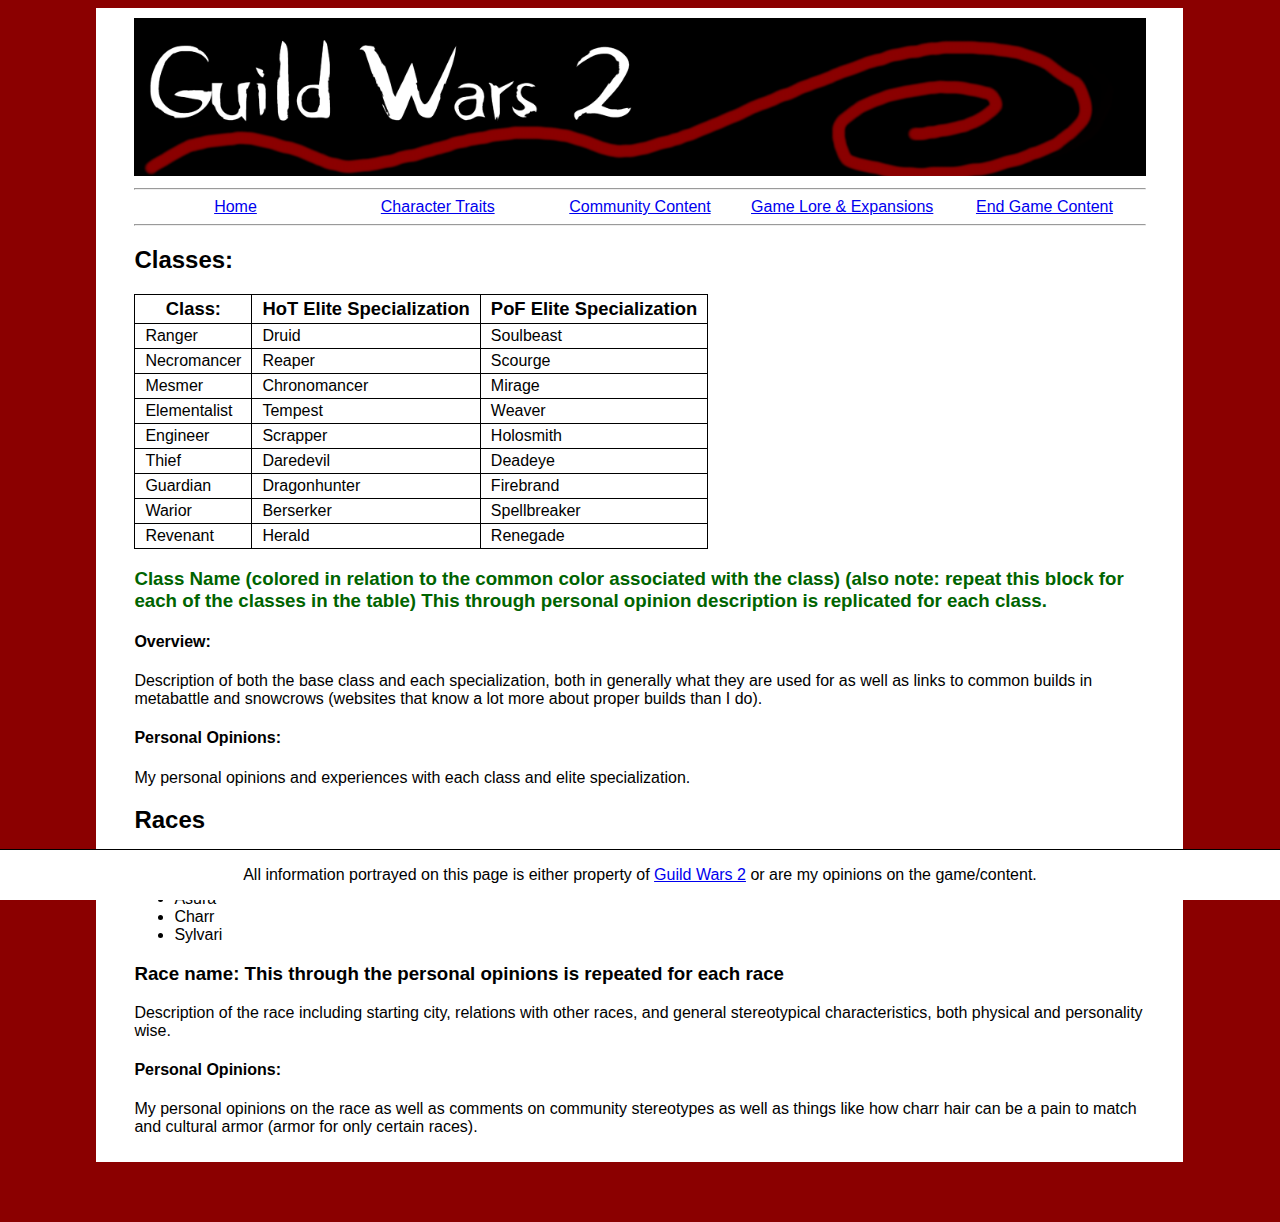
<file: character.html>
<!DOCTYPE html>
<!-- Author: Jordan Bowman -->
<html lang="en">
  <head>
    <title>Guild Wars 2</title>
    <link rel="stylesheet" href="styles.css" />
  </head>

  <body>
    <div id="container">
      <img src="banner.png" style="width: 100%" alt="Guild Wars 2" />
      <hr />
      <nav>
        <div class="navItem"><a href="index.html">Home</a></div>
        <div class="navItem">
          <a href="character.html">Character Traits</a>
        </div>
        <div class="navItem">
          <a href="community.html">Community Content</a>
        </div>
        <div class="navItem">
          <a href="lore.html">Game Lore & Expansions</a>
        </div>
        <div class="navItem"><a href="endGame.html">End Game Content</a></div>
      </nav>
      <hr />
      <section>
        <h2>Classes:</h2>
        <table class="classesTable">
          <tr>
            <th>Class:</th>
            <th>HoT Elite Specialization</th>
            <th>PoF Elite Specialization</th>
          </tr>
          <tr>
            <td>Ranger</td>
            <td>Druid</td>
            <td>Soulbeast</td>
          </tr>
          <tr>
            <td>Necromancer</td>
            <td>Reaper</td>
            <td>Scourge</td>
          </tr>
          <tr>
            <td>Mesmer</td>
            <td>Chronomancer</td>
            <td>Mirage</td>
          </tr>
          <tr>
            <td>Elementalist</td>
            <td>Tempest</td>
            <td>Weaver</td>
          </tr>
          <tr>
            <td>Engineer</td>
            <td>Scrapper</td>
            <td>Holosmith</td>
          </tr>
          <tr>
            <td>Thief</td>
            <td>Daredevil</td>
            <td>Deadeye</td>
          </tr>
          <tr>
            <td>Guardian</td>
            <td>Dragonhunter</td>
            <td>Firebrand</td>
          </tr>
          <tr>
            <td>Warior</td>
            <td>Berserker</td>
            <td>Spellbreaker</td>
          </tr>
          <tr>
            <td>Revenant</td>
            <td>Herald</td>
            <td>Renegade</td>
          </tr>
        </table>
        <h3 style="color: darkgreen">
          Class Name (colored in relation to the common color associated with
          the class) (also note: repeat this block for each of the classes in
          the table) This through personal opinion description is replicated for
          each class.
        </h3>
        <h4>Overview:</h4>
        <p>
          Description of both the base class and each specialization, both in
          generally what they are used for as well as links to common builds in
          metabattle and snowcrows (websites that know a lot more about proper
          builds than I do).
        </p>
        <h4>Personal Opinions:</h4>
        <p>
          My personal opinions and experiences with each class and elite
          specialization.
        </p>
      </section>
      <section>
        <h2>Races</h2>
        <ul>
          <li>Human</li>
          <li>Norn</li>
          <li>Asura</li>
          <li>Charr</li>
          <li>Sylvari</li>
        </ul>
        <h3>
          Race name: This through the personal opinions is repeated for each
          race
        </h3>
        <p>
          Description of the race including starting city, relations with other
          races, and general stereotypical characteristics, both physical and
          personality wise.
        </p>
        <h4>Personal Opinions:</h4>
        <p>
          My personal opinions on the race as well as comments on community
          stereotypes as well as things like how charr hair can be a pain to
          match and cultural armor (armor for only certain races).
        </p>
      </section>
    </div>
    <footer class="footer">
      <p>
        <span class="footerContent">
          All information portrayed on this page is either property of
          <a href=" https://www.guildwars2.com/en/">Guild Wars 2</a> or are my
          opinions on the game/content.
        </span>
      </p>
    </footer>
  </body>
</html>
</file>
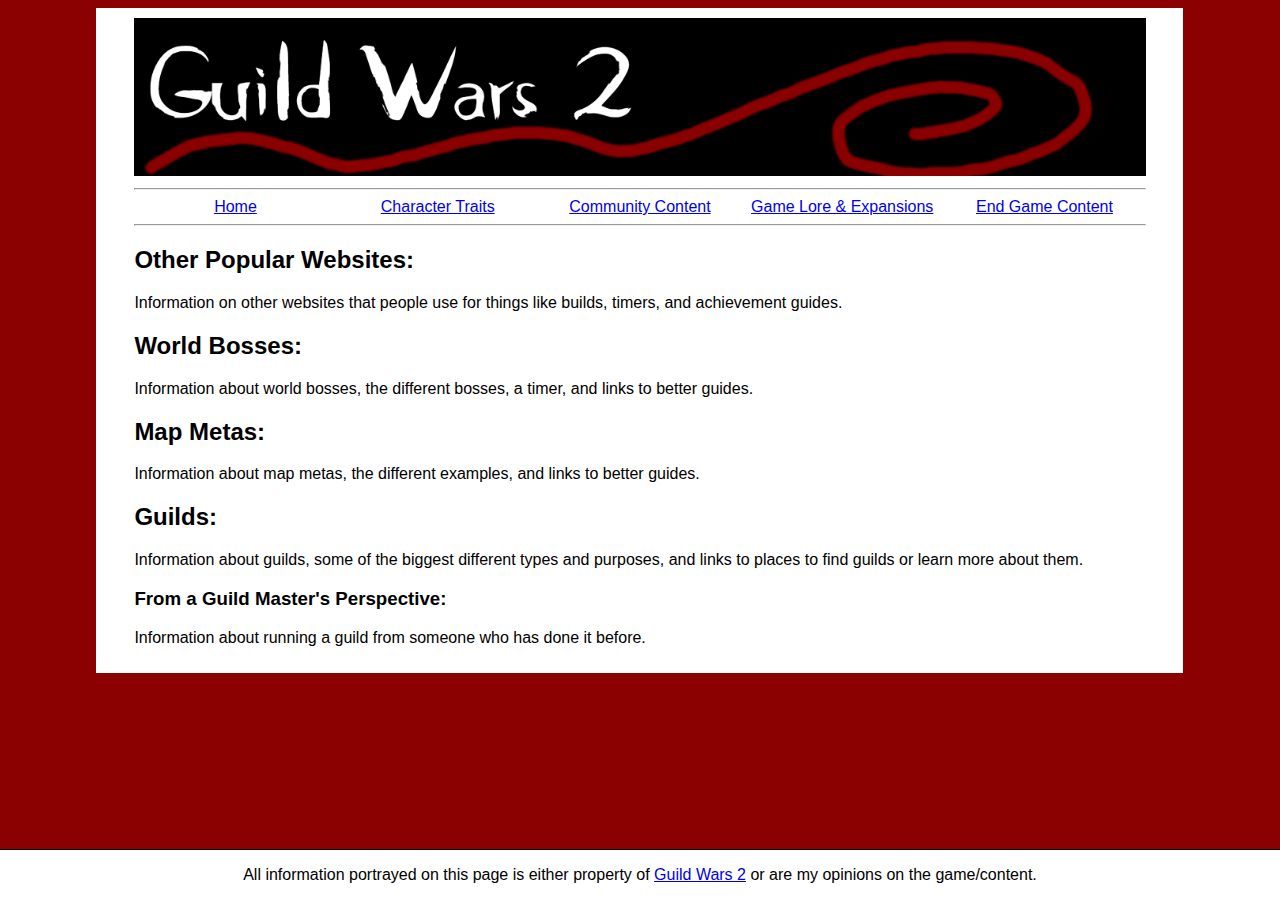
<file: community.html>
<!DOCTYPE html>
<!-- Author: Jordan Bowman -->
<html lang="en">
  <head>
    <title>Guild Wars 2</title>
    <link rel="stylesheet" href="styles.css" />
  </head>

  <body>
    <div id="container">
      <img src="banner.png" style="width: 100%" alt="Guild Wars 2" />
      <hr />
      <nav>
        <div class="navItem"><a href="index.html">Home</a></div>
        <div class="navItem"><a href="character.html">Character Traits</a></div>
        <div class="navItem">
          <a href="community.html">Community Content</a>
        </div>
        <div class="navItem">
          <a href="lore.html">Game Lore & Expansions</a>
        </div>
        <div class="navItem"><a href="endGame.html">End Game Content</a></div>
      </nav>
      <hr />
      <section>
        <h2>Other Popular Websites:</h2>
        <p>
          Information on other websites that people use for things like builds,
          timers, and achievement guides.
        </p>
      </section>
      <section>
        <h2>World Bosses:</h2>
        <p>
          Information about world bosses, the different bosses, a timer, and
          links to better guides.
        </p>
      </section>
      <section>
        <h2>Map Metas:</h2>
        <p>
          Information about map metas, the different examples, and links to
          better guides.
        </p>
      </section>
      <section>
        <h2>Guilds:</h2>
        <p>
          Information about guilds, some of the biggest different types and
          purposes, and links to places to find guilds or learn more about them.
        </p>
        <h3>From a Guild Master's Perspective:</h3>
        <p>
          Information about running a guild from someone who has done it before.
        </p>
      </section>
    </div>
    <footer class="footer">
      <p>
        <span class="footerContent"
          >All information portrayed on this page is either property of
          <a href=" https://www.guildwars2.com/en/">Guild Wars 2</a> or are my
          opinions on the game/content.</span
        >
      </p>
    </footer>
  </body>
</html>
</file>
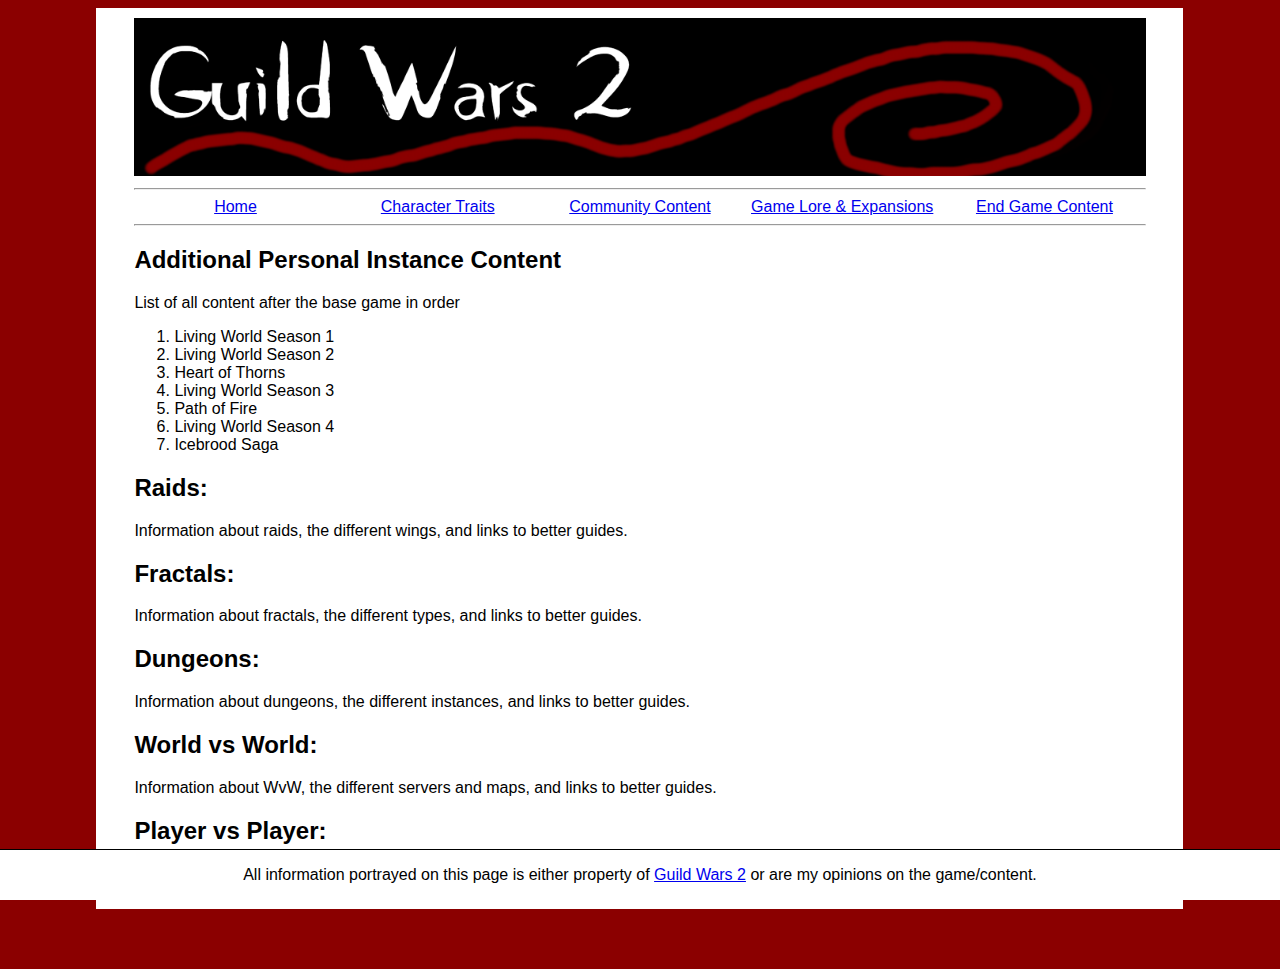
<file: endGame.html>
<!DOCTYPE html>
<!-- Author: Jordan Bowman -->
<html lang="en">
  <head>
    <title>Guild Wars 2</title>
    <link rel="stylesheet" href="styles.css" />
  </head>

  <body>
    <div id="container">
      <img src="banner.png" style="width: 100%" alt="Guild Wars 2" />
      <hr />
      <nav>
        <div class="navItem"><a href="index.html">Home</a></div>
        <div class="navItem"><a href="character.html">Character Traits</a></div>
        <div class="navItem">
          <a href="community.html">Community Content</a>
        </div>
        <div class="navItem">
          <a href="lore.html">Game Lore & Expansions</a>
        </div>
        <div class="navItem">
          <a href="endGame.html">End Game Content</a>
        </div>
      </nav>
      <hr />
      <section>
        <h2>Additional Personal Instance Content</h2>
        <p>List of all content after the base game in order</p>
        <ol>
          <li>Living World Season 1</li>
          <li>Living World Season 2</li>
          <li>Heart of Thorns</li>
          <li>Living World Season 3</li>
          <li>Path of Fire</li>
          <li>Living World Season 4</li>
          <li>Icebrood Saga</li>
        </ol>
      </section>
      <section>
        <h2>Raids:</h2>
        <p>
          Information about raids, the different wings, and links to better
          guides.
        </p>
      </section>
      <section>
        <h2>Fractals:</h2>
        <p>
          Information about fractals, the different types, and links to better
          guides.
        </p>
      </section>
      <section>
        <h2>Dungeons:</h2>
        <p>
          Information about dungeons, the different instances, and links to
          better guides.
        </p>
      </section>
      <section>
        <h2>World vs World:</h2>
        <p>
          Information about WvW, the different servers and maps, and links to
          better guides.
        </p>
      </section>
      <section>
        <h2>Player vs Player:</h2>
        <p>
          Information about PvP, the different maps, and links to better guides.
        </p>
      </section>
    </div>
    <footer class="footer">
      <p>
        <span class="footerContent"
          >All information portrayed on this page is either property of
          <a href=" https://www.guildwars2.com/en/">Guild Wars 2</a> or are my
          opinions on the game/content.</span
        >
      </p>
    </footer>
  </body>
</html>
</file>
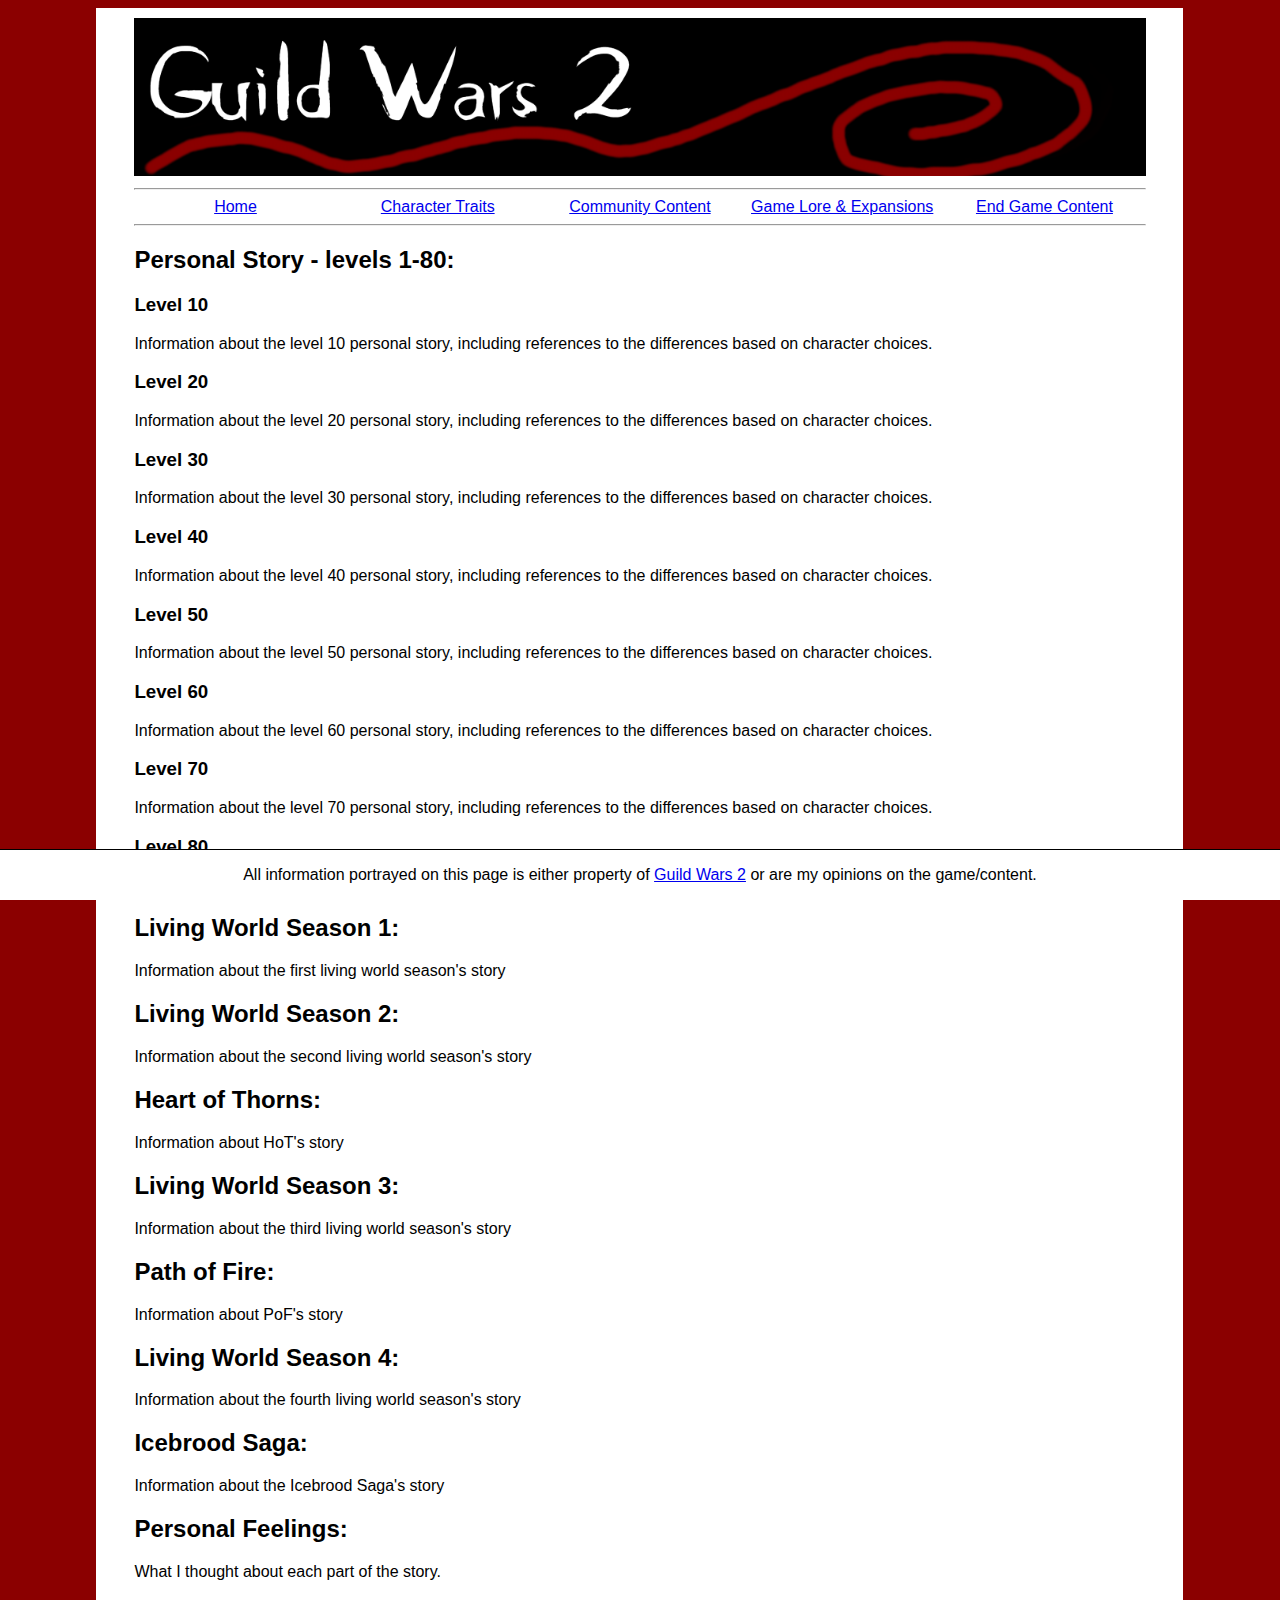
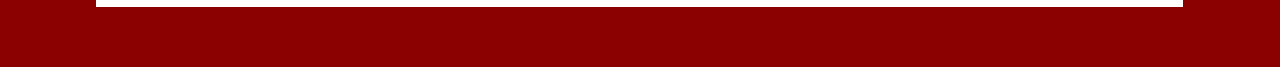
<file: lore.html>
<!DOCTYPE html>
<!-- Author: Jordan Bowman -->
<html lang="en">
  <head>
    <title>Guild Wars 2</title>
    <link rel="stylesheet" href="styles.css" />
  </head>

  <body>
    <div id="container">
      <img src="banner.png" style="width: 100%" alt="Guild Wars 2" />
      <hr />
      <nav>
        <div class="navItem"><a href="index.html">Home</a></div>
        <div class="navItem"><a href="character.html">Character Traits</a></div>
        <div class="navItem">
          <a href="community.html">Community Content</a>
        </div>
        <div class="navItem">
          <a href="lore.html">Game Lore & Expansions</a>
        </div>
        <div class="navItem"><a href="endGame.html">End Game Content</a></div>
      </nav>
      <hr />
      <section>
        <h2>Personal Story - levels 1-80:</h2>
        <h3>Level 10</h3>
        <p>
          Information about the level 10 personal story, including references to
          the differences based on character choices.
        </p>
        <h3>Level 20</h3>
        <p>
          Information about the level 20 personal story, including references to
          the differences based on character choices.
        </p>
        <h3>Level 30</h3>
        <p>
          Information about the level 30 personal story, including references to
          the differences based on character choices.
        </p>
        <h3>Level 40</h3>
        <p>
          Information about the level 40 personal story, including references to
          the differences based on character choices.
        </p>
        <h3>Level 50</h3>
        <p>
          Information about the level 50 personal story, including references to
          the differences based on character choices.
        </p>
        <h3>Level 60</h3>
        <p>
          Information about the level 60 personal story, including references to
          the differences based on character choices.
        </p>
        <h3>Level 70</h3>
        <p>
          Information about the level 70 personal story, including references to
          the differences based on character choices.
        </p>
        <h3>Level 80</h3>
        <p>
          Information about the level 80 personal story, including references to
          the differences based on character choices.
        </p>
      </section>
      <section>
        <h2>Living World Season 1:</h2>
        <p>Information about the first living world season's story</p>
      </section>
      <section>
        <h2>Living World Season 2:</h2>
        <p>Information about the second living world season's story</p>
      </section>
      <section>
        <h2>Heart of Thorns:</h2>
        <p>Information about HoT's story</p>
      </section>
      <section>
        <h2>Living World Season 3:</h2>
        <p>Information about the third living world season's story</p>
      </section>
      <section>
        <h2>Path of Fire:</h2>
        <p>Information about PoF's story</p>
      </section>
      <section>
        <h2>Living World Season 4:</h2>
        <p>Information about the fourth living world season's story</p>
      </section>
      <section>
        <h2>Icebrood Saga:</h2>
        <p>Information about the Icebrood Saga's story</p>
      </section>
      <section>
        <h2>Personal Feelings:</h2>
        <p>What I thought about each part of the story.</p>
      </section>
    </div>
    <footer class="footer">
      <p>
        <span class="footerContent"
          >All information portrayed on this page is either property of
          <a href=" https://www.guildwars2.com/en/">Guild Wars 2</a> or are my
          opinions on the game/content.</span
        >
      </p>
    </footer>
  </body>
</html>
</file>
<file: styles.css>
body {
  background-color: darkred;
  font-family: Arial, sans-serif;
}

#container {
  background-color: white;
  width: 80%;
  margin-left: 7%;
  padding-left: 3%;
  padding-right: 3%;
  padding-top: 10px;
  padding-bottom: 10px;
}

.footer {
  width: 100%;
  left: 0;
  bottom: 0;
  height: 50px;
  background-color: white;
  border-top: solid black 1px;
  text-align: center;
}

.footerContent {
  height: 0px;
  margin: auto;
}

.classesTable {
  border-collapse: collapse;
}

table,
th,
td,
thead {
  border: 1px black solid;
  padding: 3px 10px;
}

th {
  font-size: 115%;
}

nav {
  width: 100%;
  table-layout: fixed;
}

.navItem {
  text-align: center;
}

@media (max-width: 550px) {
  nav {
    display: block;
  }
  .navItem {
    display: block;
  }
  footer {
    position: inherit;
  }
  #container {
    margin-bottom: 10px;
  }
}

@media (min-width: 549px) {
  nav {
    display: table;
  }
  .navItem {
    display: table-cell;
  }
  footer {
    position: fixed;
  }
  #container {
    margin-bottom: 60px;
  }
}
</file>
